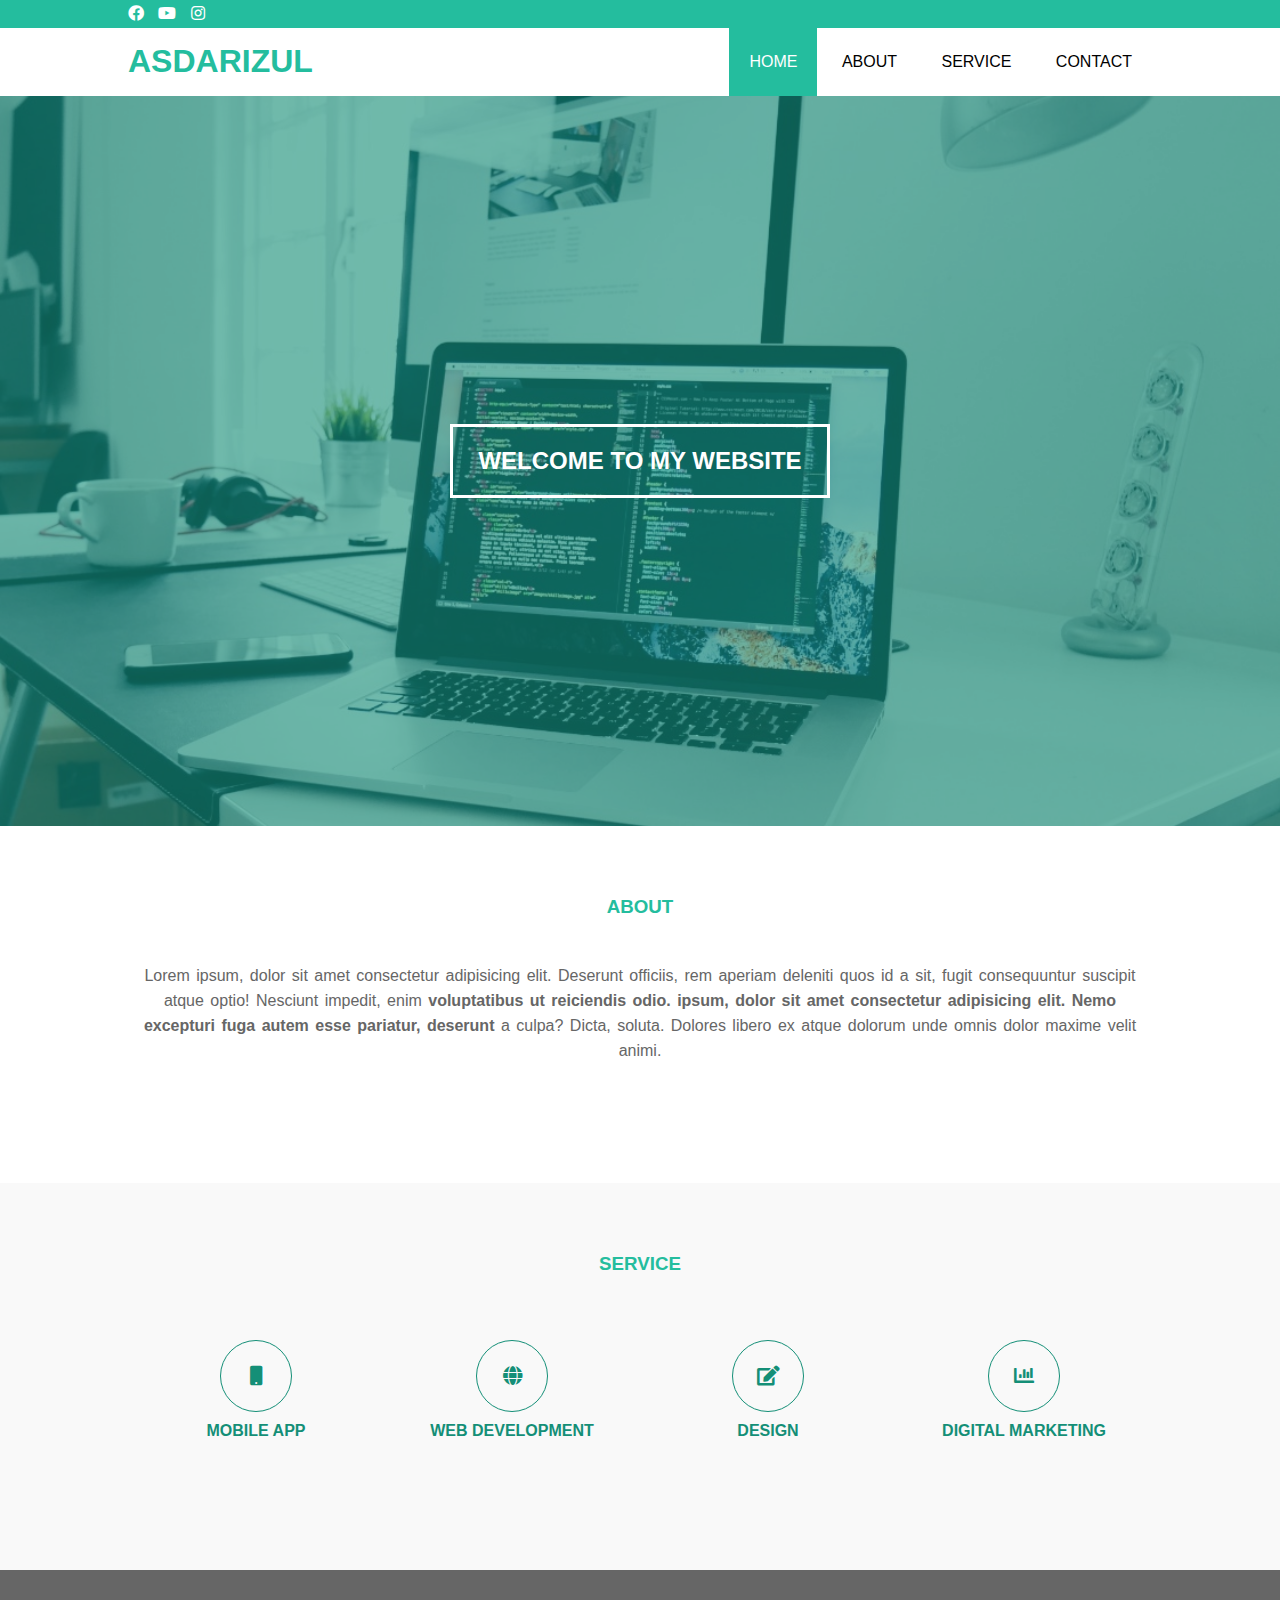
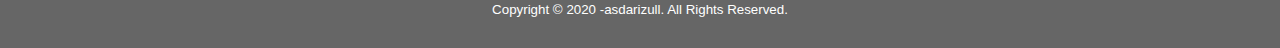
<file: index.html>
<!DOCTYPE html>
<html lang="en">

<head>
    <meta charset="UTF-8">
    <meta name="viewport" content="width=device-width, initial-scale=1.0">
    <link rel="stylesheet" type="text/css" href="css/style.css">
    <title>asdarizull.github.id</title>
    <link rel="stylesheet" type="text/css"
        href="https://cdnjs.cloudflare.com/ajax/libs/font-awesome/5.13.0/css/all.min.css">
    <script src="https://code.jquery.com/jquery-3.5.1.min.js"
        integrity="sha256-9/aliU8dGd2tb6OSsuzixeV4y/faTqgFtohetphbbj0=" crossorigin="anonymous"></script>
</head>

<body>

    <!-- loader -->
    <div class="bg-loader">
        <div class="loader"></div>
    </div>

    <!-- header -->
    <div class="medsos">
        <div class="container">
            <ul>
                <li><a href="#"><i class="fab fa-facebook"></i></a></li>
                <li><a href="#"><i class="fab fa-youtube"></i></a></li>
                <li><a target="_blank" href="https://www.instagram.com/asdarizull/"><i class="fab fa-instagram"></i></a>
                </li>
            </ul>
        </div>
    </div>
    <header>
        <div class="container">
            <h1><a href="index.html">ASDARIZUL</a></h1>
            <ul>
                <li class="active"><a href="index.html">HOME</a></li>
                <li><a href="about.html">ABOUT</a></li>
                <li><a href="service.html">SERVICE</a></li>
                <li><a href="contact.hmtl">CONTACT</a></li>
            </ul>
        </div>
    </header>

    <!-- banner -->
    <section class="banner">
        <h2>WELCOME TO MY WEBSITE</h2>
    </section>

    <!-- about -->
    <section class="about">
        <div class="container">
            <h3>ABOUT</h3>
            <p>Lorem ipsum, dolor sit amet consectetur adipisicing elit. Deserunt officiis, rem aperiam deleniti quos id
                a sit, fugit consequuntur suscipit atque optio! Nesciunt impedit, enim <strong> voluptatibus ut
                    reiciendis odio. ipsum, dolor sit amet consectetur adipisicing elit. Nemo excepturi fuga autem
                    esse pariatur, deserunt</strong> a culpa? Dicta, soluta. Dolores libero ex atque dolorum unde omnis
                dolor maxime
                velit animi.</p>
        </div>
    </section>

    <!-- service -->
    <section class="service">
        <div class="container">
            <h3>SERVICE</h3>
            <div class="box">
                <div class="col-4">
                    <div class="icon"><i class="fas fa-mobile"></i></div>
                    <h4>MOBILE APP</h4>
                </div>
                <div class="col-4">
                    <div class="icon"><i class="fas fa-globe"></i></div>
                    <h4>WEB DEVELOPMENT</h4>
                </div>
                <div class="col-4">
                    <div class="icon"><i class="fas fa-edit"></i></div>
                    <h4>DESIGN</h4>
                </div>
                <div class="col-4">
                    <div class="icon"><i class="fas fa-chart-bar"></i></div>
                    <h4>DIGITAL MARKETING</h4>
                </div>
            </div>
        </div>
    </section>
    <!-- footer -->
    <footer>
        <div class="container">
            <small>Copyright &copy; 2020 -asdarizull. All Rights Reserved.</small>
        </div>
    </footer>
    <script type="text/javascript">
        $(document).ready(function () {
            $(".bg-loader").hide();
        })
    </script>

</body>

</html>
</file>
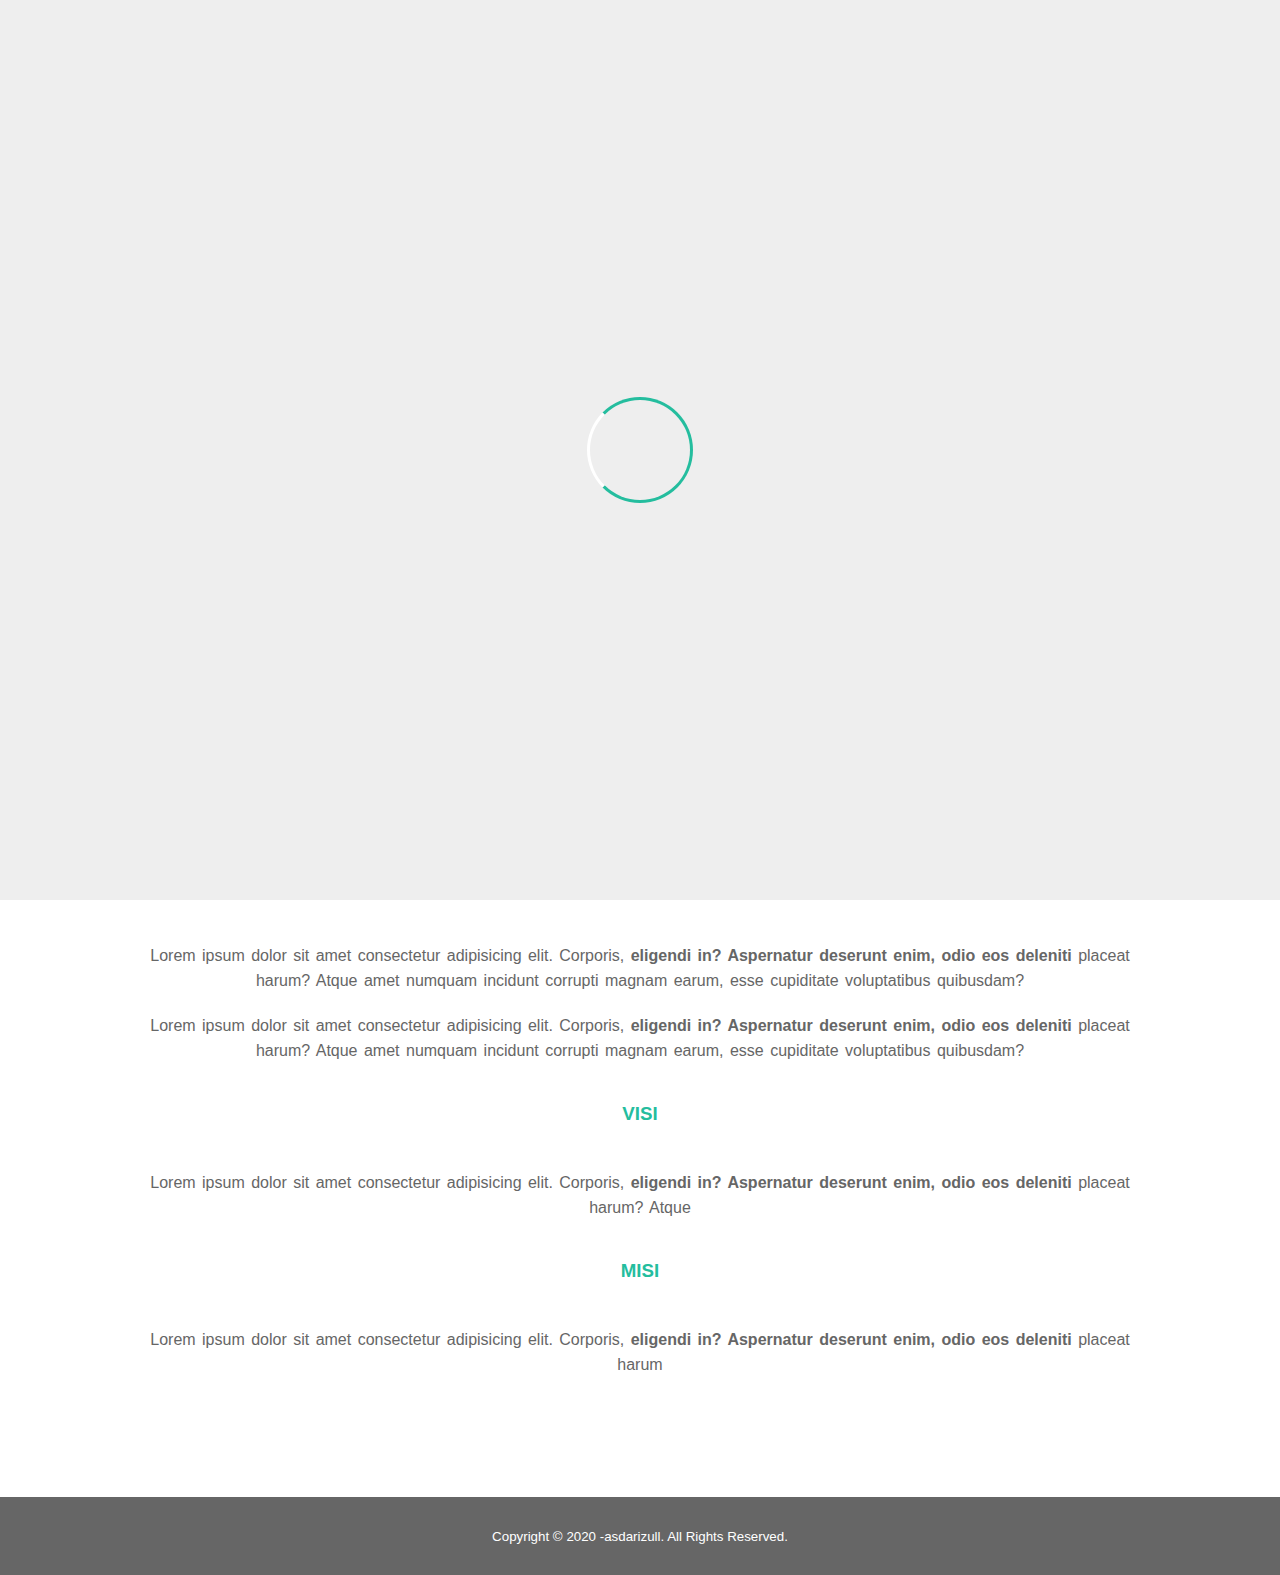
<file: about.html>
<!DOCTYPE html>
<html lang="en">

<head>
    <meta charset="UTF-8">
    <meta name="viewport" content="width=device-width, initial-scale=1.0">
    <link rel="stylesheet" type="text/css" href="css/style.css">
    <title>asdarizull.github.id</title>
    <link rel="stylesheet" type="text/css"
        href="https://cdnjs.cloudflare.com/ajax/libs/font-awesome/5.13.0/css/all.min.css">
    <script src="https://code.jquery.com/jquery-3.5.1.js"
        integrity="sha256-QWo7LDvxbWT2tbbQ97B53yJnYU3WhH/C8ycbRAkjPDc=" crossorigin="anonymous"></script>
</head>

<body>

    <!-- loader -->
    <div class="bg-loader">
        <div class="loader"></div>
    </div>

    <!-- header -->
    <div class="medsos">
        <div class="container">
            <ul>
                <li><a href="#"><i class="fab fa-facebook"></i></a></li>
                <li><a href="#"><i class="fab fa-youtube"></i></a></li>
                <li><a href="#"><i class="fab fa-instagram"></i></a></li>
            </ul>
        </div>
    </div>
    <header>
        <div class="container">
            <h1><a href="index.html">ASDARIZUL</a></h1>
            <ul>
                <li><a href="index.html">HOME</a></li>
                <li class="active"><a href="about.html">ABOUT</a></li>
                <li><a href="service.html">SERVICE</a></li>
                <li><a href="contact.html">CONTACT</a></li>
            </ul>
        </div>
    </header>

    <!-- LABEL -->
    <section class="label">
        <div class="container">
            <p>Home / About</p>
        </div>
    </section>
    <!-- about -->
    <section class="about">
        <div class="container">
            <img src="banner3.jpg" width="100%">
            <h3>ABOUT</h3>
            <p>Lorem ipsum dolor sit amet consectetur adipisicing elit. Corporis, <strong>eligendi in? Aspernatur
                    deserunt enim,
                    odio eos deleniti</strong> placeat harum? Atque amet numquam incidunt corrupti magnam earum, esse
                cupiditate
                voluptatibus quibusdam?</p>
            <p>Lorem ipsum dolor sit amet consectetur adipisicing elit. Corporis, <strong>eligendi in? Aspernatur
                    deserunt enim,
                    odio eos deleniti</strong> placeat harum? Atque amet numquam incidunt corrupti magnam earum, esse
                cupiditate
                voluptatibus quibusdam?</p>
            <h3>VISI</h3>
            <p>Lorem ipsum dolor sit amet consectetur adipisicing elit. Corporis, <strong>eligendi in? Aspernatur
                    deserunt enim,
                    odio eos deleniti</strong> placeat harum? Atque </p>
            <h3>MISI</h3>
            <p>Lorem ipsum dolor sit amet consectetur adipisicing elit. Corporis, <strong>eligendi in? Aspernatur
                    deserunt enim,
                    odio eos deleniti</strong> placeat harum </p>
        </div>
    </section>

    <!-- footer -->
    <footer>
        <div class="container">
            <small>Copyright &copy; 2020 -asdarizull. All Rights Reserved.</small>

        </div>
    </footer>

    <script type="text/javascript">
        $(document).ready(function () {
            $(".bg-loader").hide();
        })
    </script>
</body>

</html>
</file>
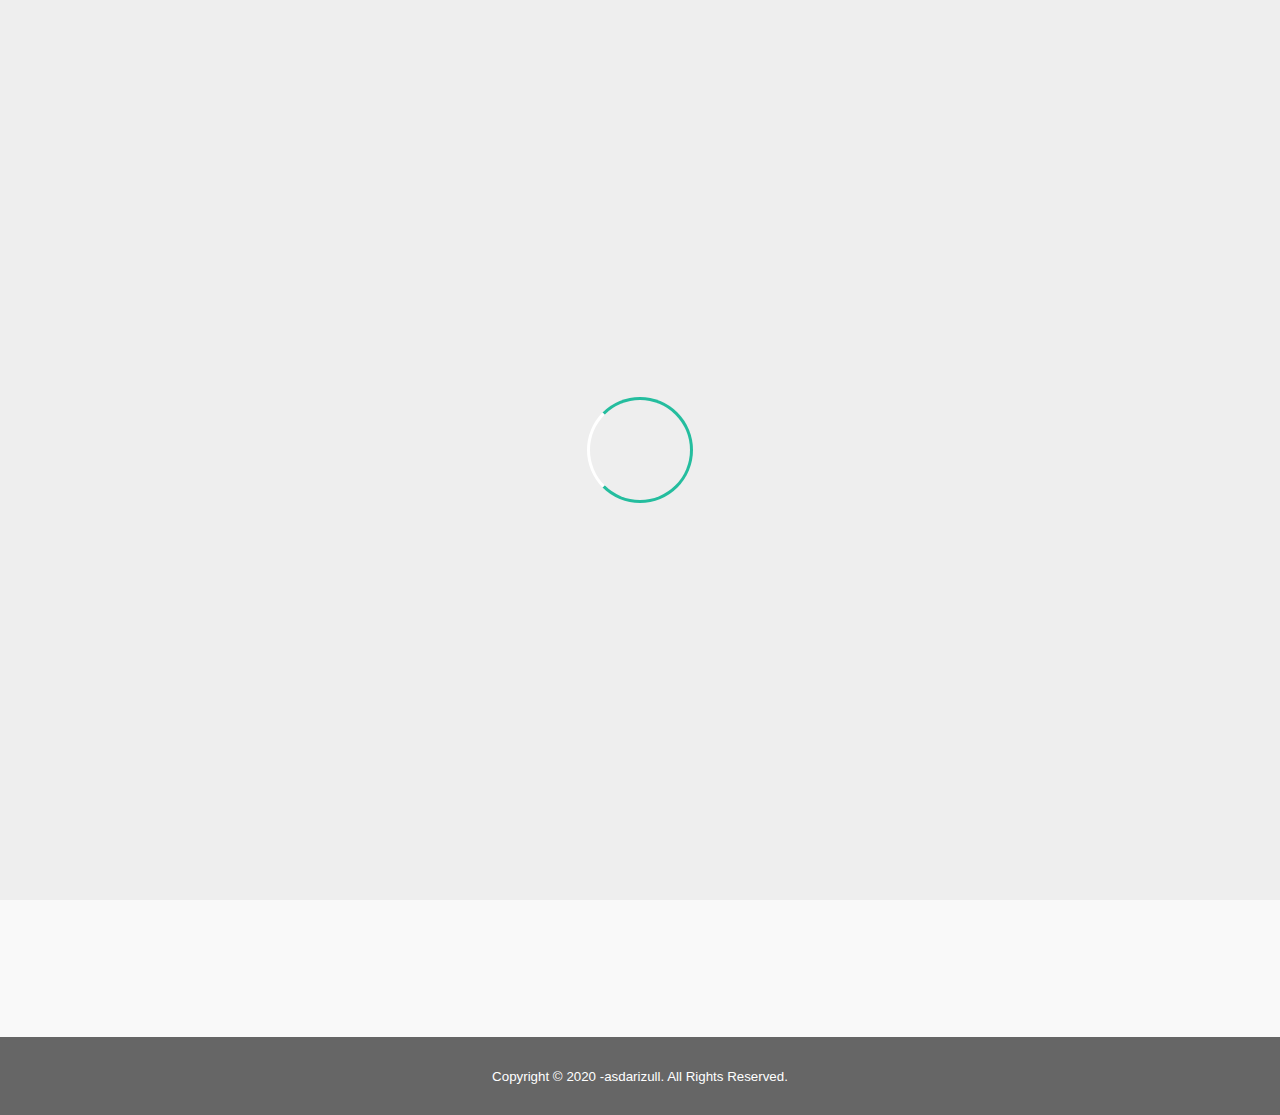
<file: contact.html>
<!DOCTYPE html>
<html lang="en">

<head>
    <meta charset="UTF-8">
    <meta name="viewport" content="width=device-width, initial-scale=1.0">
    <link rel="stylesheet" type="text/css" href="css/style.css">
    <title>asdarizull.github.id</title>
    <link rel="stylesheet" type="text/css"
        href="https://cdnjs.cloudflare.com/ajax/libs/font-awesome/5.13.0/css/all.min.css">
    <script src="https://code.jquery.com/jquery-3.5.1.js"
        integrity="sha256-QWo7LDvxbWT2tbbQ97B53yJnYU3WhH/C8ycbRAkjPDc=" crossorigin="anonymous"></script>
</head>

<body>

    <!-- loader -->
    <div class="bg-loader">
        <div class="loader"></div>
    </div>

    <!-- header -->
    <div class="medsos">
        <div class="container">
            <ul>
                <li><a href="#"><i class="fab fa-facebook"></i></a></li>
                <li><a href="#"><i class="fab fa-youtube"></i></a></li>
                <li><a href="#"><i class="fab fa-twitter"></i></a></li>
            </ul>
        </div>
    </div>
    <header>
        <div class="container">
            <h1><a href="index.html">ASDARIZUL</a></h1>
            <ul>
                <li><a href="index.html">HOME</a></li>
                <li><a href="about.html">ABOUT</a></li>
                <li><a href="service.html">SERVICE</a></li>
                <li class="active"><a href="contact.html">CONTACT</a></li>
            </ul>
        </div>
    </header>
    <!-- LABEL -->
    <section class="label">
        <div class="container">
            <p>Home / Contact</p>
        </div>
    </section>

    <!-- service -->
    <section class="service">
        <div class="container">
            <h3>CONTACT INFO</h3>
            <div class="box">
                <div class="col-4">
                    <h4>Adrres</h4>
                    <p>Jl. Dg. Tata Komp.Hartaco Indah/Perkampungan Hartaco BLOK A4 Ujung No 5</p>
                </div>
                <div class="col-4">
                    <h4>Email</h4>
                    <p>asdar6770@gmail.com</p>
                </div>
                <div class="col-4">
                    <h4>Telp</h4>
                    <p>081244259064</p>
                </div>
                <div class="col-4">
                    <h4>Hp</h4>
                    <p>081244259064</p> <br>
                    <br>
                </div> <br>
                <br>
                <br> <iframe
                    src="https://www.google.com/maps/embed?pb=!1m18!1m12!1m3!1d3973.4782246734985!2d119.41622551435127!3d-5.187244253780097!2m3!1f0!2f0!3f0!3m2!1i1024!2i768!4f13.1!3m3!1m2!1s0x2dbf1d8782f230d7%3A0xcffc612c35ab22bb!2sJl.%20Dg.%20Tata%20Komp.%20Hartaco%20Indah%2C%20Parang%20Tambung%2C%20Kec.%20Tamalate%2C%20Kota%20Makassar%2C%20Sulawesi%20Selatan%2090224!5e0!3m2!1sen!2sid!4v1608435032256!5m2!1sen!2sid"
                    width="100%" height="450" frameborder="0" style="border:0;" allowfullscreen="" aria-hidden="false"
                    tabindex="0"></iframe>
            </div>
        </div>
    </section>

    <!-- footer -->
    <footer>
        <div class="container">
            <small>Copyright &copy; 2020 -asdarizull. All Rights Reserved.</small>
        </div>
    </footer>

    <script type="text/javascript">
        $(document).ready(function () {
            $(".bg-loader").hide();
        })
    </script>
</body>

</html>
</file>
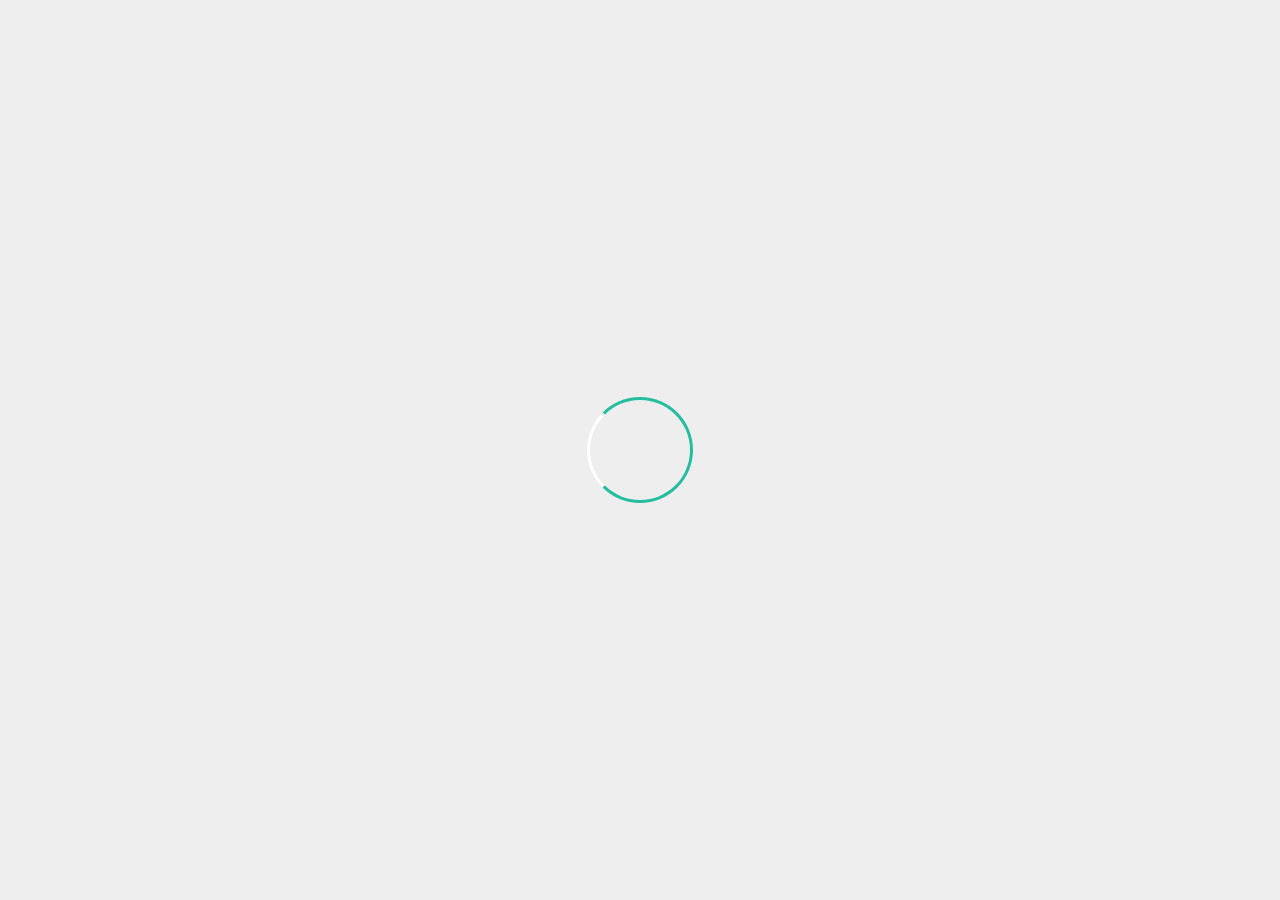
<file: service.html>
<!DOCTYPE html>
<html lang="en">

<head>
    <meta charset="UTF-8">
    <meta name="viewport" content="width=device-width, initial-scale=1.0">
    <link rel="stylesheet" type="text/css" href="css/style.css">
    <title>asdarizull.github.id</title>
    <link rel="stylesheet" type="text/css"
        href="https://cdnjs.cloudflare.com/ajax/libs/font-awesome/5.13.0/css/all.min.css">
    <script src="https://code.jquery.com/jquery-3.5.1.js"
        integrity="sha256-QWo7LDvxbWT2tbbQ97B53yJnYU3WhH/C8ycbRAkjPDc=" crossorigin="anonymous"></script>
</head>

<body>

    <!-- loader -->
    <div class="bg-loader">
        <div class="loader"></div>
    </div>

    <!-- header -->
    <div class="medsos">
        <div class="container">
            <ul>
                <li><a href="#"><i class="fab fa-facebook"></i></a></li>
                <li><a href="#"><i class="fab fa-youtube"></i></a></li>
                <li><a href="#"><i class="fab fa-twitter"></i></a></li>
            </ul>
        </div>
    </div>
    <header>
        <div class="container">
            <h1><a href="index.html">ASDARIZUL</a></h1>
            <ul>
                <li><a href="index.html">HOME</a></li>
                <li><a href="about.html">ABOUT</a></li>
                <li class="active"><a href="service.html">SERVICE</a></li>
                <li><a href="contact.html">CONTACT</a></li>
            </ul>
        </div>
    </header>
    <!-- LABEL -->
    <section class="label">
        <div class="container">
            <p>Home / Service</p>
        </div>
    </section>

    <!-- service -->
    <section class="service">
        <div class="container">
            <h3>SERVICE</h3>
            <div class="box">
                <div class="col-4">
                    <div class="icon"><i class="fas fa-mobile"></i></div>
                    <h4>MOBILE APP</h4>
                </div>
                <div class="col-4">
                    <div class="icon"><i class="fas fa-globe"></i></div>
                    <h4>WEB DEVELOPMENT</h4>
                </div>
                <div class="col-4">
                    <div class="icon"><i class="fas fa-edit"></i></div>
                    <h4>DESIGN</h4>
                </div>
                <div class="col-4">
                    <div class="icon"><i class="fas fa-chart-bar"></i></div>
                    <h4>DIGITAL MARKETING</h4>
                </div>
            </div>
        </div>
    </section>

    <!-- footer -->
    <footer>
        <div class="container">
            <small>Copyright &copy; 2020 -asdarizull. All Rights Reserved.</small>

        </div>
    </footer>

    <script type="text/javascript">
        $(document).ready(function () {
            $(".bg-loader").hide();
        })
    </script>
</body>

</html>
</file>
<file: css/style.css>
* {
     padding: 0;
     margin: 0;
     font-family: sans-serif;
 }
 a {
     color: inherit;
     text-decoration: none;
 }
 .medsos {
     padding: 5px 0;
     background-color: #24bd9e;
 }
 .medsos ul li {
     display: inline-block;
     color: white;
     margin-right: 10px;
 }
 .container {
     width: 80%;
     margin: 0 auto;
 }
 .container::after {
     content: '';
     display:block;
     clear: both;
 }
 header h1 {
     float: left;
     padding: 15px 0;
     color: #24bd9e;
 }
 header ul {
     float:right;
 }
 header ul li {
     display: inline-block;
 }
 header ul li a{
     padding: 25px 20px;
     display: inline-block;
 }
 header ul li a:hover {
     background-color: #24bd9e;
     color: white;
 }
 .active {
     background-color: #24bd9e;
     color: white;
 }
 .banner {
     height: 70vh;
     background-image: url('../banner.jpg');
     background-size:cover ;
     position: relative;
     display:flex;
     justify-content: center;
     align-items: center;
 }
 .banner::after {
     content: '';
     display:block;
     position:absolute;
     top: 0;
     left: 0;
     right: 0;
     bottom: 0;
     background-color: rgba(20, 143, 119, .6);
 }
 .banner h2 {
     color: white;
     z-index: 1;
     padding: 20px 25px;
     border: 3px solid white;
 }
 section {
     padding: 50px 0;
 }
 section h3 {
     text-align: center;
     padding: 20px 0;
     color: #24bd9e;
     margin-bottom: 25px;
 }
 .about,
 .service {
    padding-bottom: 100px;
 }
 .about p {
     color: #666;
     word-spacing: 2px;
     line-height: 25px;
     margin-bottom: 20px;
     text-align: center;
 }
 .service {
     background-color: #f9f9f9;
 }
 .box {
     color: #148f77;
 }
 .box::after {
     content: '';
     display: block;
     clear: both;
 }
 .box .col-4 {
     width: 25%;
     padding: 20px;
     box-sizing: border-box;
     text-align: center;
     float: left;
 }
 .icon {
     width: 70px;
     height: 70px;
     border: 1px solid;
     border-radius: 50%;
     text-align: center;
     line-height: 70px;
     font-size: 20px;
     margin: 0 auto;
 }
 .box .col-4 h4 {
     margin: 10px 0;
 }
footer {
    padding: 30px 0;
    background-color: #666;
    color: white;
    text-align: center;
}
.bg-loader {
    background-color: #eee;
    position:fixed;
    top: 0;
    left: 0;
    right: 0;
    bottom: 0;
    z-index: 9999;
    display: flex;
    justify-content:center;
    align-items: center;

}
.bg-loader .loader {
    width: 100px;
    height: 100px;
    border: 3px solid white;
    border-radius: 50% ;
    border-top-color: #24bd9e;
    border-right-color: #24bd9e;
    border-bottom-color: #24bd9e;
    animation: puterin .6s linear infinite;
}
.label {
    background-color: #24bd9e;
    color: white;
}
 @keyframes puterin {
     100% {
         transform: rotate(360deg) ;
     }
 }
 @media screen and (max-width: 768px){
     .container{
         width: 90%;
     }
     header h1 {
         text-align: center;
         float: none;
     }
     header ul {
         text-align: center;
         float: none;
     }
     .box .col-4 {
         width: 100%;
         float: none;
         margin-bottom: 20px;
     }
 }
</file>
